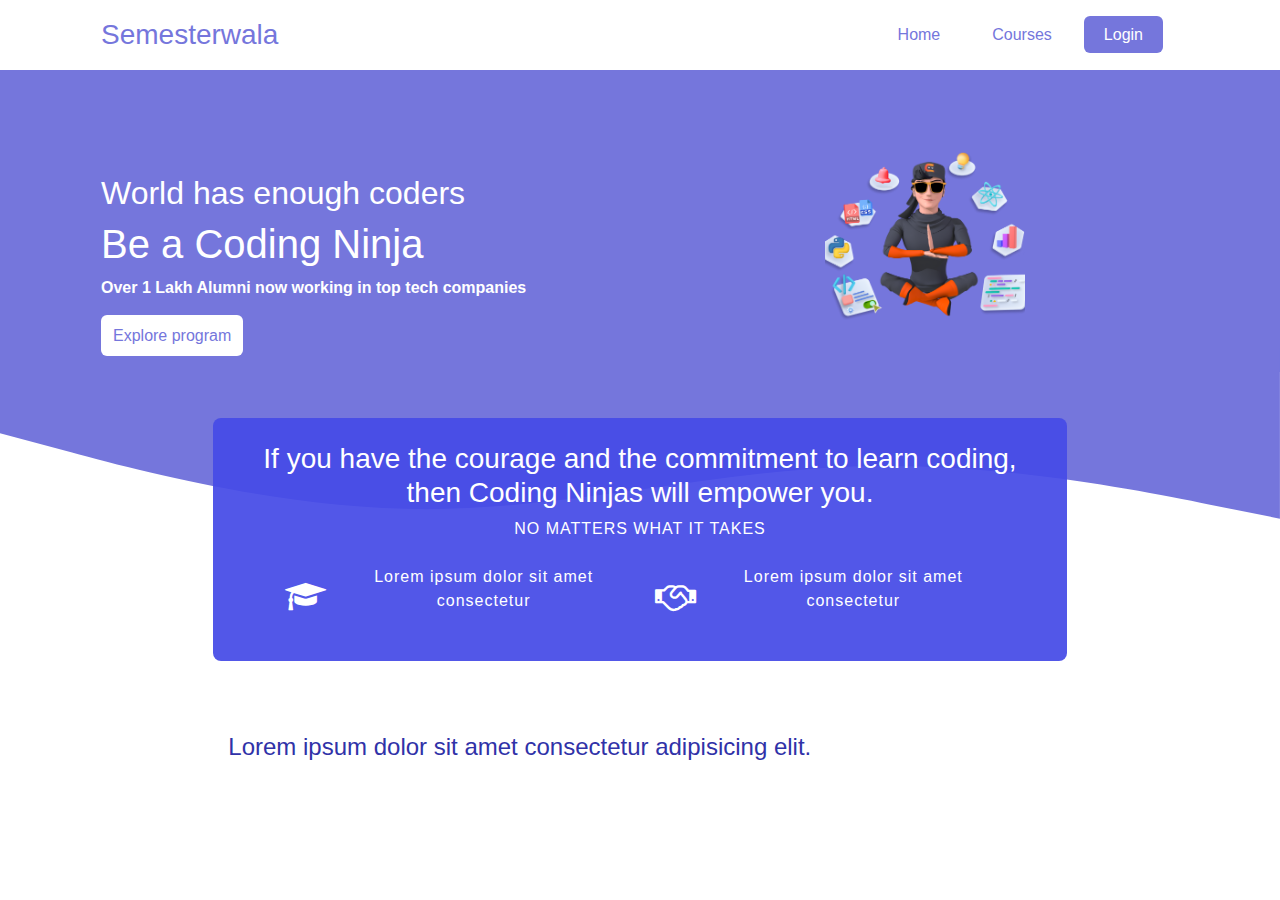
<file: index.html>
<!DOCTYPE html>
<html lang="en">
<head>
    <meta charset="UTF-8">
    <meta name="viewport" content="width=device-width, initial-scale=1.0">
    <link rel="stylesheet" href="/css/style.css">
    <title>Semesterwala</title>
    <!-- Latest compiled and minified CSS -->
    <link rel="stylesheet" href="https://cdn.jsdelivr.net/npm/bootstrap@4.6.2/dist/css/bootstrap.min.css">

    <!-- jQuery library -->
    <script src="https://cdn.jsdelivr.net/npm/jquery@3.7.1/dist/jquery.slim.min.js"></script>

    <!-- Popper JS -->
    <script src="https://cdn.jsdelivr.net/npm/popper.js@1.16.1/dist/umd/popper.min.js"></script>

    <!-- Latest compiled JavaScript -->
    <script src="https://cdn.jsdelivr.net/npm/bootstrap@4.6.2/dist/js/bootstrap.bundle.min.js"></script>

    <!-- Font Awesome -->
    <link rel="stylesheet" href="https://cdnjs.cloudflare.com/ajax/libs/font-awesome/4.7.0/css/font-awesome.min.css">

</head>
<body>
    <div class="container-fluid navigation">
        <div class="container">
            <div class="navbar">
                <div class="logo">
                    <h3>Semesterwala</h3>
                </div>
                <div class="nav-link">
                    <ul>
                        <li><a href="#">Home</a></li>
                        <li><a href="#">Courses</a></li>
                        <li><a href="#" class="btn-login">Login</a></li>
                    </ul>
                </div>
            </div>
        </div>
    </div>
    <div class="container-fluid p-0">
        <section class="hero">
            <div class="container">
                <div class="row">
                    <div class="col-md-6">
                        <div class="s-card">
                            <h2>World has enough coders</h2>
                            <h1>Be a Coding Ninja</h1>
                            <p class="mb-4"><strong>Over 1 Lakh Alumni now working in top tech companies</strong></p>
                            <a href="#" class="s-btn">Explore program</a>
                        </div>
                    </div>
                    <div class="col-md-6">
                        <div class="hero-container">
                            <img class="hero-image" src="/assets/hero.webp" alt="" >
                        </div>
                    </div>
                </div>
            </div>
        </section>
        <div class="wave1">
            <svg xmlns="http://www.w3.org/2000/svg" viewBox="0 0 1440 200">
                <path fill="#7576dc" fill-opacity="1" d="M0,96L80,117.3C160,139,320,181,480,181.3C640,181,800,139,960,133.3C1120,128,1280,160,1360,176L1440,192L1440,0L1360,0C1280,0,1120,0,960,0C800,0,640,0,480,0C320,0,160,0,80,0L0,0Z"></path>
            </svg>
        </div>
        <div class="hero-extra col-md-8 offset-md-2 p-4 container">
            <div class="hero-extra-card">
                <h3>If you have the courage and the commitment to learn coding, then Coding Ninjas will empower you.</h3>
                <p>NO MATTERS WHAT IT TAKES</p>
                <div class="row px-5">
                    <div class="col-md-6">
                        <div class="hero-feature py-2">
                            <i class="fa fa-2x fa-graduation-cap"></i>
                            <p class="pl-3">Lorem ipsum dolor sit amet consectetur</p>
                        </div>
                    </div>
                    <div class="col-md-6">
                        <div class="hero-feature py-2">
                            <i class="fa fa-2x fa-handshake-o"></i>
                            <p class="pl-3">Lorem ipsum dolor sit amet consectetur</p>
                        </div>
                    </div>
                </div>
            </div>
        </div>
    </div>
    <section class="why-me">
        <div class="col-md-8 offset-md-2">
            <h4>Lorem ipsum dolor sit amet consectetur adipisicing elit.</h4>
        </div>
    </section>

</body>
</html>
</file>
<file: css/style.css>
* {
  margin: 0;
  padding: 0;
  box-sizing: border-box;
}

.navigation {
  background-color: #fff;
  color: #7576dc;
}

.navbar {
  height: 70px;
  display: flex;
  justify-content: space-between;
  align-items: center;
  font-size: 16px;
}

.logo h3 {
  margin-bottom: 0;
}

.nav-link > ul {
  display: flex;
  list-style: none;
  justify-content: center;
  align-items: center;
  margin-bottom: 0;
}

.nav-link > ul > li > a {
  text-decoration: none;
  color: #7576dc;
  background-color: transparent;
  padding: 10px 20px;
  margin-left: 12px;
}

.btn-login {
  background-color: #7576dc !important;
  color: #fff !important;
  border: none;
  border-radius: 6px;
}

.s-btn {
  background-color: #fff;
  color: #7576dc;
  border: none;
  border-radius: 6px;
  padding: 12px;
}

section.hero {
  background-color: #7576dc;
  color: #fff;
  padding-top: 80px;
}

.s-card {
  padding: 24px 16px 24px 16px;
}

.wave1 {
  margin-top: -24px;
  z-index: 10;
}

.hero-image {
  width: 200px;
  height: auto;
}

.hero-container {
  display: flex;
  justify-content: center;
  align-items: center;
  height: auto;
}

.hero-extra {
  background-color: rgba(70, 75, 230, 0.9333333333);
  color: #fff;
  position: relative;
  margin-top: -108px;
  border-radius: 8px;
  z-index: 100;
}

.hero-extra h3 {
  text-align: center;
}
.hero-extra p {
  text-align: center;
  letter-spacing: 1px;
}

.hero-feature {
  display: flex;
  justify-content: flex-start;
  align-items: center;
}

section.why-me {
  margin-top: 24px;
  padding-top: 48px;
  color: #3032a8;
}

div.why-me-card {
  border: 1px solid rgba(70, 75, 230, 0.9333333333);
  box-shadow: 0 4px 8px 0 rgba(0, 0, 0, 0.2), 0 6px 20px 0 rgba(0, 0, 0, 0.19);
  border-radius: 8px;
  color: #fff;
  padding: 16px;
  background: rgb(109, 109, 207);
  background: radial-gradient(circle, rgb(109, 109, 207) 0%, rgb(84, 85, 209) 100%);
}

.video-section {
  margin-top: 36px;
  background-color: #7576dc;
  color: #fff;
  padding: 16px;
}

.video-src {
  max-height: 280px;
  width: 90%;
}

.video-area {
  display: flex;
  justify-content: center;
}

.content-card {
  padding: 16px;
}
.content-card span {
  padding: 8px;
  background-color: #fff;
  border-radius: 15px;
  color: #7576dc;
}
.content-card ul {
  padding: 0 12px;
}
.content-card .video-area {
  display: flex;
  justify-content: center;
  align-items: center;
}

.course {
  color: #3032a8;
}
.course h3 {
  border-bottom: 2px solid #3032a8;
  padding-bottom: 12px;
}
.course .course-link .nav-item a.active {
  background-color: #fff;
  color: #3032a8;
  font-weight: bolder;
  padding-bottom: 6px;
  border-bottom: 2px solid #3032a8;
  border-radius: 0;
}
.course .course-link .nav-item a {
  color: #3032a8;
}

.course-card {
  padding: 14px;
  border: 0.5px solid #7576dc;
  border-radius: 12px;
  color: #fff;
  background: rgb(109, 109, 207);
  background: radial-gradient(circle, rgb(109, 109, 207) 0%, rgb(84, 85, 209) 100%);
}
.course-card .extra {
  font-size: 14px;
}

footer {
  background-color: #000;
  color: #fff;
  padding-top: 28px;
  padding-bottom: 28px;
}
footer .foot-col-1 {
  padding: 16px 24px;
}
footer .foot-col-2 ul {
  list-style: none;
}
footer .foot-col-2 ul li {
  line-height: 32px;
}
footer .foot-col-2 ul li a {
  text-decoration: none;
  color: #fff;
  font-size: 16px;
}
footer .foot-col-3 .follow-link {
  margin-bottom: 12px;
}
footer .foot-col-3 .follow-link i {
  padding: 6px 8px;
  font-size: 24px;
}
footer .foot-col-3 .content-us {
  margin-bottom: 12px;
}
footer .foot-col-3 .content-us i {
  font-size: 16px;
  padding: 6px 8px;
}

.nav-pills .nav-item .nav-link {
  padding: 4px 12px;
  background-color: transparent;
}

.nav-link.active {
  color: #3032a8;
  border-bottom: 2px solid #3032a8;
}

.faq {
  margin-top: -1px;
  padding-top: 12px;
  padding-bottom: 8px;
  background-color: #7576dc;
}
.faq .main {
  color: #fff;
  padding-bottom: 12px;
}
.faq .main h3 {
  padding-bottom: 12px;
  border-bottom: 2px solid #fff;
}
.faq .content .questions {
  border-radius: 8px;
}
.faq .content .questions .q {
  border-radius: inherit;
}
.faq .content .questions .q button {
  background-color: #4d4dcb;
  color: #fff;
  width: 100%;
  border: none;
  padding: 6px 12px;
}
.faq .content .questions .a {
  background-color: #fff;
  color: #3032a8;
  padding: 6px 12px 6px 12px;
}

.faq-after {
  margin-top: -12px;
}

.reviews {
  margin-top: 32px;
  padding: 24px 0;
  background-color: #fff;
  color: #3032a8;
}
.reviews .main {
  color: #3032a8;
  padding-bottom: 12px;
}
.reviews .main h3 {
  padding-bottom: 12px;
  border-bottom: 2px solid #3032a8;
}
.reviews .content .review-image {
  width: 75px;
  height: 75px;
  border-radius: 50%;
}
.reviews .content .card {
  padding: 24px 0;
}
.reviews .content .card .image {
  display: flex;
  justify-content: center;
}
.reviews .content .card h5 {
  text-align: center;
}
.reviews .content .card p {
  text-align: justify;
  padding-left: 12px;
  padding-right: 12px;
  margin-bottom: 0;
}
.reviews .content .card .star-rate {
  display: flex;
  justify-content: center;
  padding-top: 8px;
}

nav {
  background-color: #eaebfa;
}

nav .container {
  display: flex;
  padding: 8px;
  flex-direction: row;
  justify-content: space-between;
  align-items: center;
}

nav h2 {
  margin-bottom: 0;
}

nav h2 code a {
  color: #3032a8;
}

.nav-section ul {
  list-style: none;
  display: flex;
  flex-direction: row;
  margin-bottom: 0;
}

.nav-section ul li {
  padding: 12px 24px;
  color: #3032a8;
}

.nav-section ul li:hover {
  background-color: #f3f3f3;
  color: #3032a8;
}

.nav-section ul li a {
  color: inherit;
  letter-spacing: 1px;
  font-size: 125%;
}

.nav-section ul li a:hover {
  color: #3032a8;
}

.show-on-mobile {
  display: none;
}

@media screen and (max-width: 767px) {
  .hero-extra {
    margin-top: 12px;
    z-index: 10;
  }
  nav .container {
    display: flex;
    padding: 8px;
    flex-direction: column;
    justify-content: flex-start;
    align-items: center;
  }
  .nav-section ul {
    display: flex;
    flex-direction: column;
    justify-content: flex-start;
    margin-bottom: 0;
  }
  .nav-section {
    width: 100%;
  }
  .nav-section ul li {
    padding: 6px 24px;
    color: #3032a8;
  }
  nav .container h2 {
    display: flex;
    justify-content: space-between;
    flex-direction: row;
    align-items: center;
    width: 100%;
  }
  nav .container h2 code {
    padding: 0 16px;
  }
  .show-on-mobile {
    display: block;
    padding: 0 16px;
    font-size: 44px;
    color: #3032a8;
  }
  .active {
    display: none;
    z-index: 10;
  }
}/*# sourceMappingURL=style.css.map */
</file>
